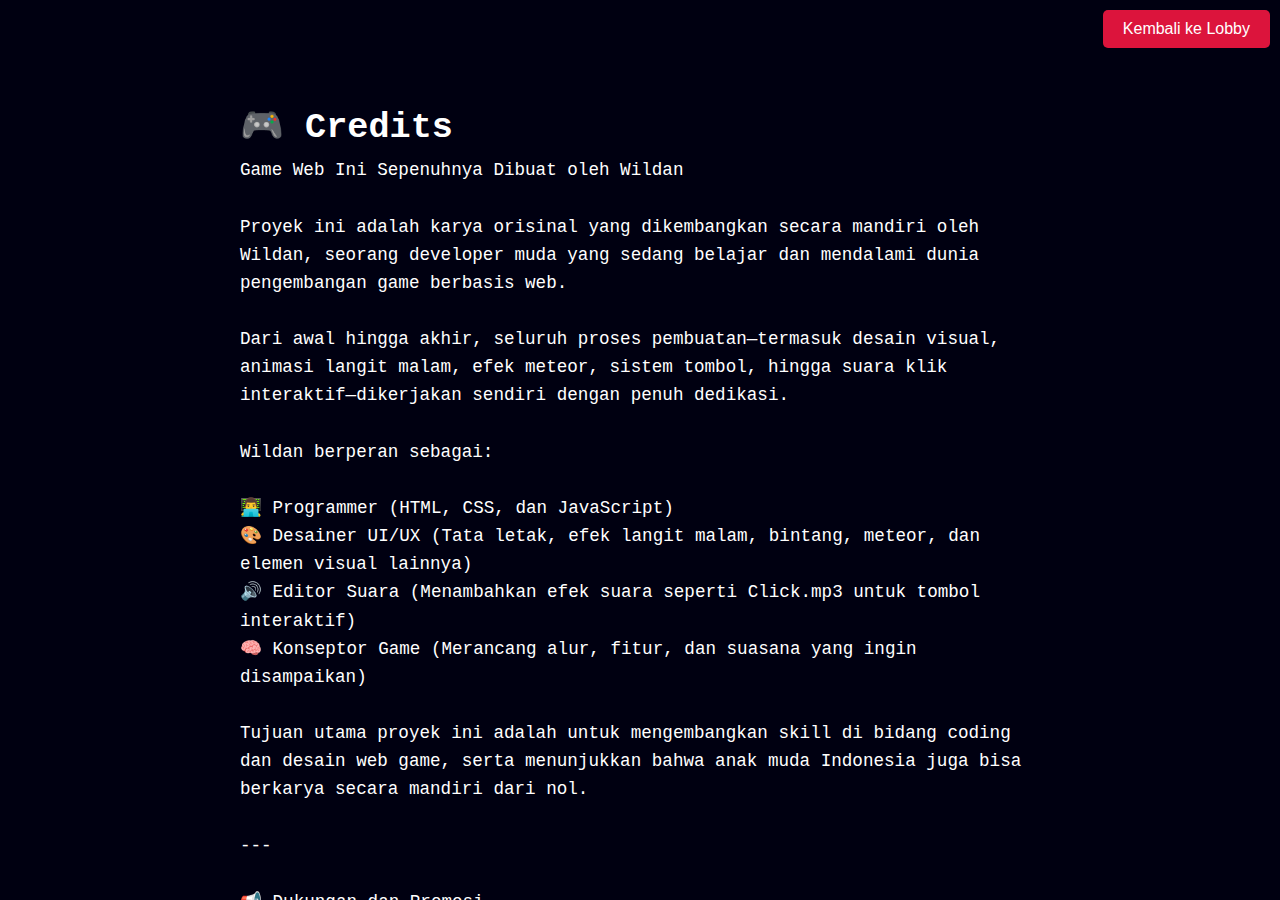
<file: credit.html>
<!DOCTYPE html>
<html lang="en">
<head>
  <meta charset="UTF-8" />
  <meta name="viewport" content="width=device-width, initial-scale=1.0"/>
  <title>Credits</title>
  <link rel="stylesheet" href="style.css" />
</head>
<body>

  <div class="credit-container">
    <button class="btn back-button" onclick="window.location.href='lobby.html'">Kembali ke Lobby</button>
    <div class="credit-content">
      <h1>🎮 Credits</h1>
      <p>
        Game Web Ini Sepenuhnya Dibuat oleh Wildan<br><br>
        Proyek ini adalah karya orisinal yang dikembangkan secara mandiri oleh Wildan, seorang developer muda yang sedang belajar dan mendalami dunia pengembangan game berbasis web.
        <br><br>
        Dari awal hingga akhir, seluruh proses pembuatan—termasuk desain visual, animasi langit malam, efek meteor, sistem tombol, hingga suara klik interaktif—dikerjakan sendiri dengan penuh dedikasi.
        <br><br>
        Wildan berperan sebagai:
        <br><br>
        👨‍💻 Programmer (HTML, CSS, dan JavaScript)<br>
        🎨 Desainer UI/UX (Tata letak, efek langit malam, bintang, meteor, dan elemen visual lainnya)<br>
        🔊 Editor Suara (Menambahkan efek suara seperti Click.mp3 untuk tombol interaktif)<br>
        🧠 Konseptor Game (Merancang alur, fitur, dan suasana yang ingin disampaikan)<br><br>
        Tujuan utama proyek ini adalah untuk mengembangkan skill di bidang coding dan desain web game, serta menunjukkan bahwa anak muda Indonesia juga bisa berkarya secara mandiri dari nol.
        <br><br>---
        <br><br>
        📢 Dukungan dan Promosi<br>
        Kalau kamu suka proyek ini dan ingin melihat lebih banyak karya dari Wildan, silakan dukung dan ikuti di media sosial:
        <br><br>
        🔴 YouTube: Jambat01<br>
        🎵 TikTok: @LembagaSultan<br><br>
        ---<br><br>
        💡 Catatan Tambahan<br>
        Semua elemen dibuat untuk kepentingan pembelajaran dan hiburan, bukan untuk tujuan komersial.<br>
        Tidak ada aset bajakan, semua suara dan gambar digunakan secara sah (buatan sendiri atau bebas digunakan).
        <br><br>
        ---<br><br>
        🙏 Terima Kasih<br>
        Terima kasih sudah memainkan game ini.<br>
        Dukunganmu sangat berarti agar Wildan bisa terus berkembang dan berkarya lebih jauh ke depannya.<br>
        Jangan lupa untuk bagikan game ini ke teman-temanmu ya!
      </p>
    </div>
  </div>

</body>
</html>
</file>
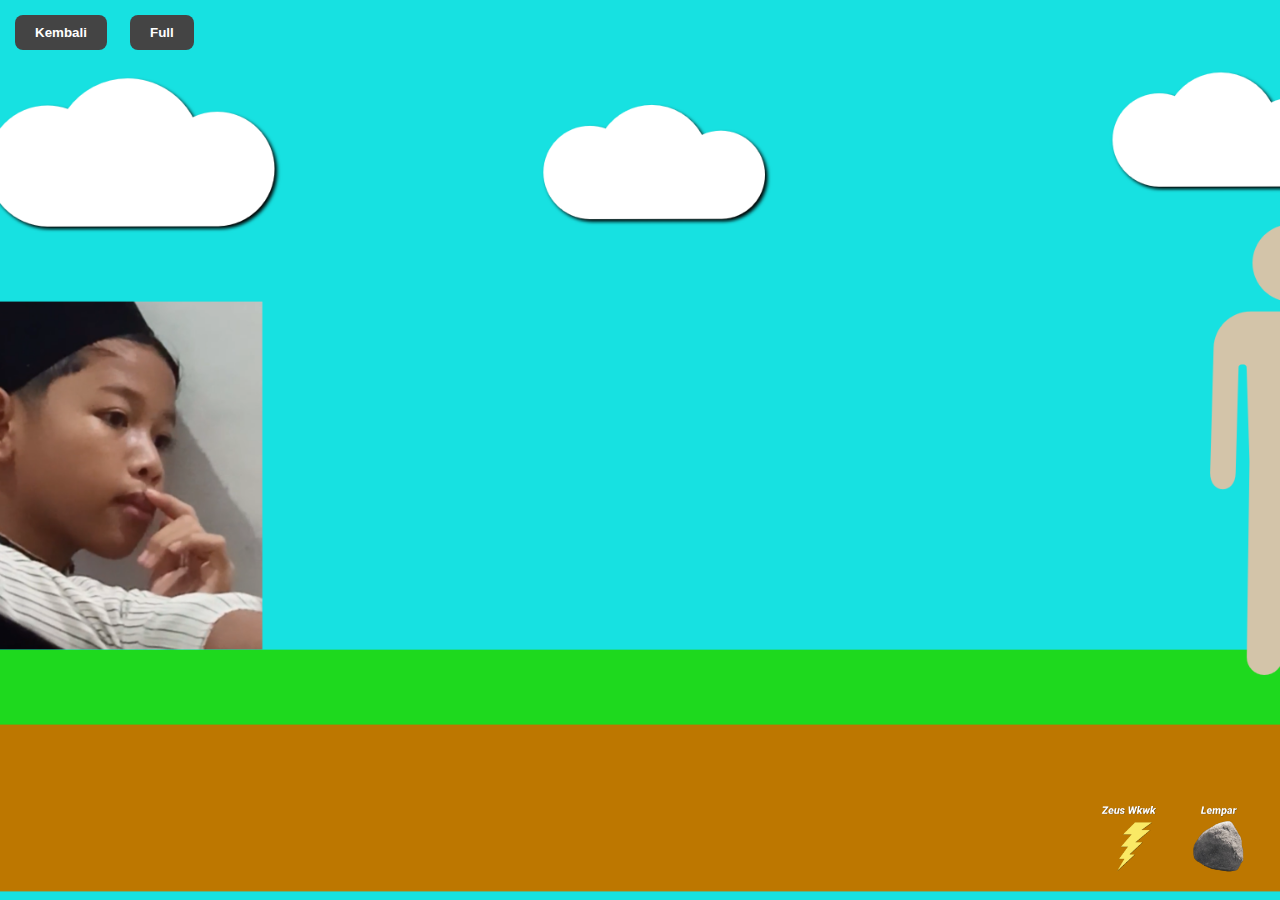
<file: game1.html>
<!DOCTYPE html>
<html lang="en">
<head>
  <meta charset="UTF-8">
  <meta name="viewport" content="width=device-width, initial-scale=1.0">
  <title>Game Lempar</title>
  <link rel="stylesheet" href="game1.css">
</head>
<body>
  <!-- Tombol kembali & rotasi -->
  <button class="back-button" onclick="goBack()">Kembali</button>
  <button class="rotate-button" onclick="toggleFullscreen()">Full</button>

  <!-- Background -->
  <img src="assets/bg1.png" alt="Background" id="bgImage" class="background-img">

  <!-- Tombol skill -->
  <img src="assets/Tombol1.png" alt="Tombol Lempar" class="skill-button" onclick="playSkill('lempar')">
  <img src="assets/Petir.png" alt="Tombol Petir" class="skill-button second" onclick="playSkill('petir')">

  <!-- Video efek -->
  <video id="skillVideo" class="fullscreen-video"></video>

  <script src="game1.js"></script>
</body>
</html>
</file>
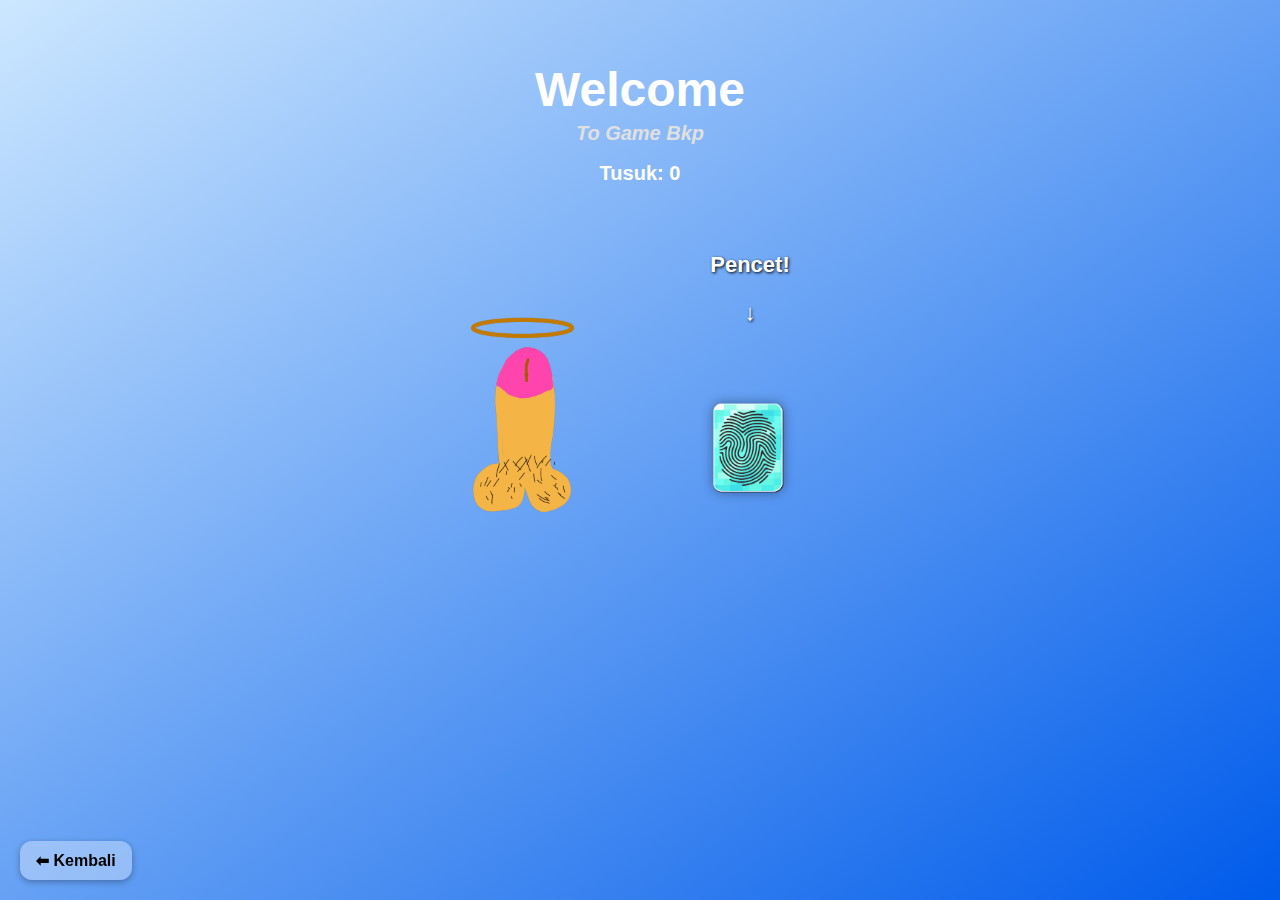
<file: game2.html>
<!DOCTYPE html>
<html lang="id">
<head>
  <meta charset="UTF-8">
  <meta name="viewport" content="width=device-width, initial-scale=1.0">
  <title>Game Bkp</title>
  <link rel="stylesheet" href="game2.css">
</head>
<body>
  <a href="lobby.html" class="kembali">⬅ Kembali</a>

  <div class="container">
    <h1 class="title">Welcome</h1>
    <h2 class="subtitle">To Game Bkp</h2>
    <div class="score">Tusuk: <span id="score">0</span></div>

    <div class="main-area">
      <img id="karakter" src="assets/ttd.png" alt="Target" class="karakter">

      <div class="tombol-area">
        <p class="teks-pencet">Pencet!</p>
        <p class="teks-pencet">↓</p>
        <img id="tombol" src="assets/Tombol.png" alt="Tombol" class="tombol">
      </div>
    </div>
  </div>

  <audio id="suara" src="assets/ah.mp3"></audio>
  <audio id="suaraCrot" src="assets/crot.mp3"></audio>
  <audio id="suaraAhhh" src="assets/ahhh.mp3"></audio>
  <script src="game2.js"></script>
</body>
</html>
</file>
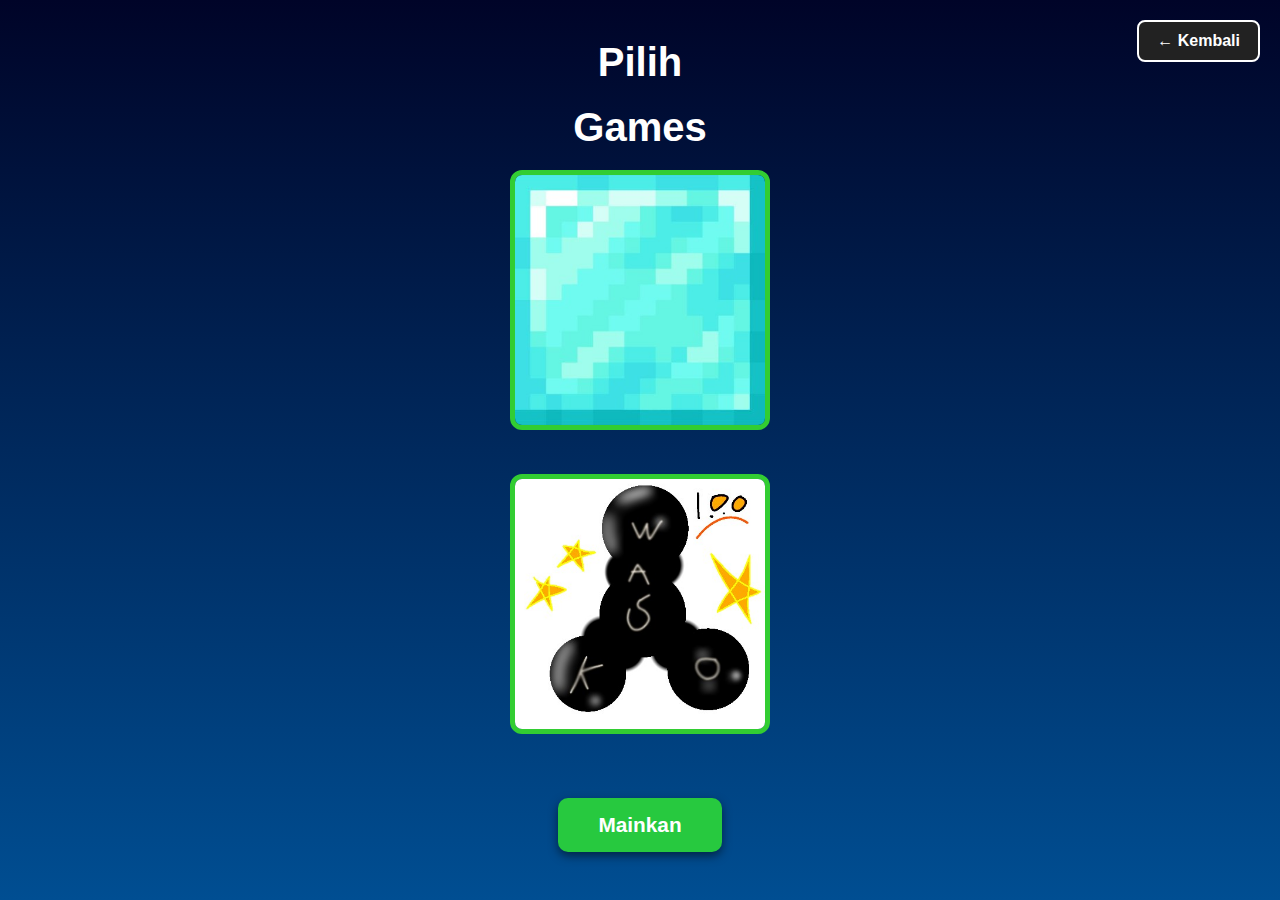
<file: pilihan.html>
<!DOCTYPE html>
<html lang="id">
<head>
  <meta charset="UTF-8" />
  <meta name="viewport" content="width=device-width, initial-scale=1.0" />
  <title>Pilihan Game</title>
  <link rel="stylesheet" href="style_pilihan.css" />
  <script defer src="pilihan.js"></script>
</head>
<body>

  <a href="lobby.html" class="btn-kembali">← Kembali</a>

  <div class="scroll-container">
    <h1 class="judul">Pilih</h1>
    <h2 class="judul">Games</h2>

    <div class="game-option" onclick="selectGame('game1')">
      <img src="assets/game1.png" id="game1" class="game-img" alt="Game 1">
    </div>

    <div class="game-option" onclick="selectGame('game2')">
      <img src="assets/game2.png" id="game2" class="game-img" alt="Game 2">
    </div>

    <button class="btn-mainkan" onclick="mainkan()">Mainkan</button>
  </div>

</body>
</html>
</file>
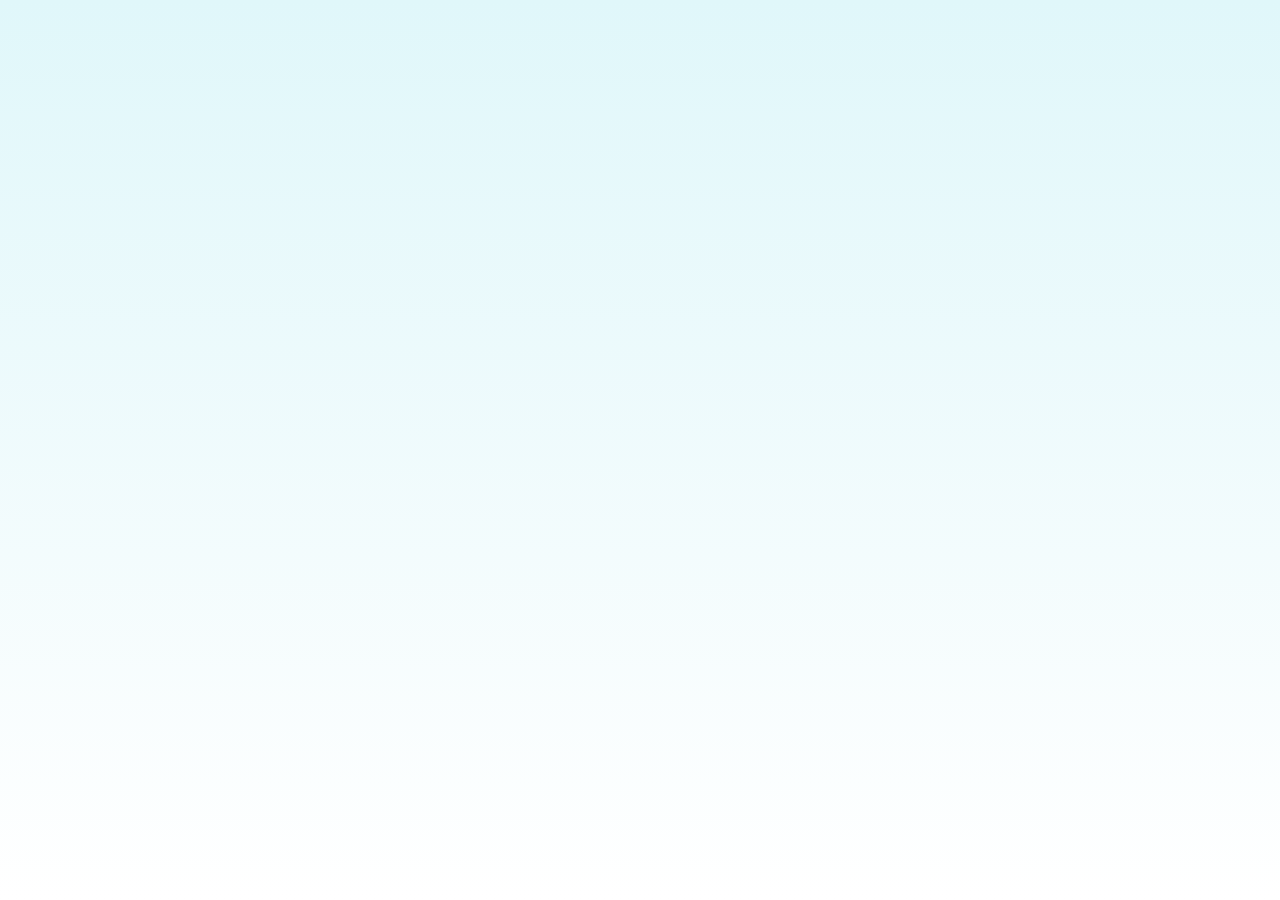
<file: pw_us.html>
<!DOCTYPE html>
<html lang="id">
<head>
  <meta charset="UTF-8" />
  <meta name="viewport" content="width=device-width, initial-scale=1.0"/>
  <title>Info Akun</title>
  <link rel="stylesheet" href="style1.css">
  <link href="https://fonts.googleapis.com/css2?family=Orbitron&display=swap" rel="stylesheet">
</head>
<body>
  <div class="info-box animate-in">
    <h2>Informasi Akun</h2>
    <p><strong>Username:</strong> <span id="user">Jaran01</span> <button class="copy-btn" onclick="copyToClipboard('user')">Salin</button></p>
    <p><strong>Password:</strong> <span id="pass">//RamaJaran//</span> <button class="copy-btn" onclick="copyToClipboard('pass')">Salin</button></p>
    <a href="login.html" class="back-btn">← Kembali ke Login</a>
  </div>

  <script>
    function copyToClipboard(id) {
      const text = document.getElementById(id).innerText;
      navigator.clipboard.writeText(text).then(() => {
        alert(id === "user" ? "Username disalin!" : "Password disalin!");
      });
    }
  </script>
</body>
</html>
</file>
<file: game1.css>
/* game1.css */
* {
  margin: 0;
  padding: 0;
  box-sizing: border-box;
}

body, html {
  width: 100%;
  height: 100%;
  overflow: hidden;
  background: black;
  position: relative;
  font-family: sans-serif;
}

.background-img {
  width: 100vw;
  height: 100vh;
  object-fit: cover;
  position: absolute;
  top: 0;
  left: 0;
  z-index: 0;
}

.fullscreen-video {
  position: absolute;
  width: 100vw;
  height: 100vh;
  object-fit: cover;
  z-index: 2;
  display: none;
}

.skill-button {
  position: absolute;
  bottom: 20px;
  right: 20px;
  width: 80px;
  height: 80px;
  z-index: 3;
  cursor: pointer;
}

.skill-button.second {
  right: 110px;
}

.back-button {
  position: absolute;
  top: 15px;
  left: 15px;
  z-index: 5;
  background-color: #444;
  color: white;
  padding: 10px 20px;
  border: none;
  border-radius: 8px;
  cursor: pointer;
  font-weight: bold;
}

.rotate-button {
  position: absolute;
  top: 15px;
  left: 130px;
  z-index: 5;
  background-color: #444;
  color: white;
  padding: 10px 20px;
  border: none;
  border-radius: 8px;
  cursor: pointer;
  font-weight: bold;
}
</file>
<file: game2.css>
body, html {
  margin: 0;
  padding: 0;
  font-family: 'Segoe UI', sans-serif;
  background: linear-gradient(to bottom right, #cce7ff, #005bea); /* biru muda ke biru tua */
  height: 100vh;
  overflow: hidden;
  color: #fff;
}

.container {
  text-align: center;
  padding-top: 30px;
}

.title {
  font-size: 48px;
  margin-bottom: 0;
}

.subtitle {
  font-size: 20px;
  margin-top: 5px;
  color: #e0e0e0;
  font-style: italic;
}

.score {
  margin-top: 15px;
  font-size: 20px;
  font-weight: bold;
}

.main-area {
  display: flex;
  justify-content: center;
  align-items: center;
  margin-top: 40px;
  gap: 40px;
}

.karakter {
  width: 180px;
  height: auto;
}

.tombol-area {
  display: flex;
  flex-direction: column;
  align-items: center;
  margin-top: 5px;
}

.teks-pencet {
  font-size: 22px;
  font-weight: bold;
  color: #fff;
  margin-bottom: 0px;
  text-shadow: 1px 1px 3px #000;
}

.tombol {
  width: 200px;
  height: auto;
  cursor: pointer;
  transition: transform 0.1s ease;
  filter: drop-shadow(0 0 6px rgba(0, 0, 0, 0.4));
}

.tombol:active {
  transform: scale(0.9);
}

/* ✅ Tambahan untuk tombol kembali */
.kembali {
  position: fixed;
  bottom: 20px;
  left: 20px;
  background-color: #ffffff55;
  padding: 10px 16px;
  border-radius: 12px;
  text-decoration: none;
  color: #000;
  font-weight: bold;
  font-size: 16px;
  box-shadow: 0 2px 6px rgba(0, 0, 0, 0.3);
  backdrop-filter: blur(5px);
  transition: background 0.2s ease;
  z-index: 10;
}

.kembali:hover {
  background-color: #ffffffaa;
}
</file>
<file: style_pilihan.css>
* {
  margin: 0;
  padding: 0;
  box-sizing: border-box;
}

body {
  font-family: Arial, sans-serif;
  background: linear-gradient(to bottom, #000428, #004e92);
  overflow-x: hidden;
}

.scroll-container {
  max-height: 100vh;
  overflow-y: auto;
  display: flex;
  flex-direction: column;
  align-items: center;
  padding: 20px;
  scroll-behavior: smooth;
}

.judul {
  color: white;
  font-size: 2.5em;
  margin-top: 20px;
}

.game-option {
  margin: 20px 0;
  cursor: pointer;
}

.game-img {
  width: 260px;
  border: 5px solid limegreen;
  border-radius: 12px;
  transition: 0.3s;
}

.game-img.selected {
  border-color: yellow;
  box-shadow: 0 0 12px yellow;
}

.btn-mainkan {
  margin: 40px 0;
  padding: 15px 40px;
  background-color: #27c93f;
  color: white;
  font-size: 1.3em;
  font-weight: bold;
  border: none;
  border-radius: 10px;
  cursor: pointer;
  box-shadow: 0 4px 10px rgba(0, 0, 0, 0.5);
  transition: 0.3s;
}

.btn-mainkan:hover {
  background-color: #1faa2a;
}

.btn-kembali {
  position: fixed;
  top: 20px;
  right: 20px;
  background: #222;
  color: white;
  padding: 10px 18px;
  font-weight: bold;
  text-decoration: none;
  border: 2px solid white;
  border-radius: 8px;
  z-index: 100;
  transition: 0.3s;
}

.btn-kembali:hover {
  background-color: white;
  color: black;
  border-color: yellow;
  box-shadow: 0 0 10px yellow;
}
</file>
<file: style1.css>
body {
  background: linear-gradient(to bottom, #e0f7fa, #ffffff);
  font-family: 'Orbitron', sans-serif;
  margin: 0;
  padding: 0;
  display: flex;
  align-items: center;
  justify-content: center;
  height: 100vh;
}

.info-box {
  background: #ffffff;
  border-radius: 12px;
  padding: 30px;
  box-shadow: 0 4px 12px rgba(0,0,0,0.1);
  text-align: center;
  width: 320px;
  animation: fadeSlide 0.8s ease-in-out forwards;
  opacity: 0;
  transform: translateY(30px);
}

h2 {
  color: #009688;
  margin-bottom: 20px;
  font-size: 24px;
}

p {
  font-size: 16px;
  color: #333;
  margin: 12px 0;
}

span {
  font-weight: bold;
  color: #555;
}

.copy-btn {
  background-color: #4CAF50;
  color: white;
  border: none;
  padding: 6px 10px;
  margin-left: 8px;
  border-radius: 6px;
  cursor: pointer;
  font-size: 13px;
  transition: background 0.2s ease;
}

.copy-btn:hover {
  background-color: #388e3c;
}

.back-btn {
  display: inline-block;
  margin-top: 20px;
  text-decoration: none;
  background-color: #009688;
  color: white;
  padding: 10px 20px;
  border-radius: 8px;
  transition: background 0.3s ease;
}

.back-btn:hover {
  background-color: #00796b;
}

@keyframes fadeSlide {
  from {
    opacity: 0;
    transform: translateY(30px);
  }
  to {
    opacity: 1;
    transform: translateY(0);
  }
}
</file>
<file: style.css>
/* Reset dan basic */
* {
  margin: 0;
  padding: 0;
  box-sizing: border-box;
}

html, body {
  width: 100%;
  height: 100%;
  overflow: hidden;
  font-family: 'Courier New', monospace;
  background: #000011;
  position: relative;
}

/* Bulan */
.moon {
  position: absolute;
  top: 50px;
  right: 80px;
  width: 100px;
  height: 100px;
  background: radial-gradient(circle, #fffbd5, #f0e68c, #d2b48c);
  border-radius: 50%;
  box-shadow: 0 0 40px #fff;
  z-index: 0;
}

/* Bintang kecil background */
.stars {
  background: transparent;
  position: absolute;
  width: 100%;
  height: 100%;
  background-image:
    radial-gradient(white 1px, transparent 1px),
    radial-gradient(white 1px, transparent 1px);
  background-size: 50px 50px;
  background-position: 0 0, 25px 25px;
  z-index: 0;
}

/* Bintang Jatuh */
.shooting-star {
  position: absolute;
  width: 2px;
  height: 80px;
  background: linear-gradient(to bottom, white, transparent);
  opacity: 0.7;
  animation: fall 3s linear infinite;
}

@keyframes fall {
  0% {
    transform: translate(0, -100px) rotate(45deg);
    opacity: 0;
  }
  10% {
    opacity: 1;
  }
  100% {
    transform: translate(-500px, 1000px) rotate(45deg);
    opacity: 0;
  }
}

.shooting-star:nth-child(3) { left: 20%; animation-delay: 0s; }
.shooting-star:nth-child(4) { left: 40%; animation-delay: 1s; }
.shooting-star:nth-child(5) { left: 60%; animation-delay: 2s; }
.shooting-star:nth-child(6) { left: 80%; animation-delay: 3s; }

/* Meteor Custom */
.custom-meteor {
  position: absolute;
  top: -100px;
  width: 40px;
  animation: customMeteorFall linear infinite;
  z-index: 0;
  pointer-events: none;
}

@keyframes customMeteorFall {
  0% {
    transform: translateY(-100px) scale(1);
    opacity: 0;
  }
  10% {
    opacity: 1;
  }
  100% {
    transform: translateY(1000px) scale(1.5);
    opacity: 0;
  }
}

/* Lobby */
.lobby {
  position: relative;
  z-index: 1;
  text-align: center;
  color: white;
  top: 20%;
}

.title {
  font-size: 4rem;
  margin-bottom: 1rem;
  text-shadow: 2px 2px 5px black;
}

.subtitle {
  font-size: 2rem;
  margin-bottom: 2rem;
  text-shadow: 2px 2px 5px black;
}

/* Tombol Minecraft */
.btn.minecraft {
  background-color: #5c8a42;
  color: white;
  font-size: 1.2rem;
  border: 4px solid #3e5c29;
  padding: 10px 30px;
  margin: 10px;
  border-radius: 5px;
  box-shadow: 0 5px 0 #3e5c29;
  transition: 0.1s ease;
  cursor: pointer;
}

.btn.minecraft:active {
  box-shadow: none;
  transform: translateY(5px);
}

/* Credit page */
.credit-container {
  position: relative;
  padding: 20px;
  color: white;
  height: 100%;
  overflow-y: scroll;
  background: #000011;
}

.credit-content {
  max-width: 800px;
  margin: auto;
  padding-top: 80px;
  font-size: 1.1rem;
  line-height: 1.6;
}

.back-button {
  position: absolute;
  top: 10px;
  right: 10px;
  font-size: 1rem;
  padding: 10px 20px;
  border-radius: 5px;
  background-color: crimson;
  color: white;
  border: none;
  cursor: pointer;
}
</file>
